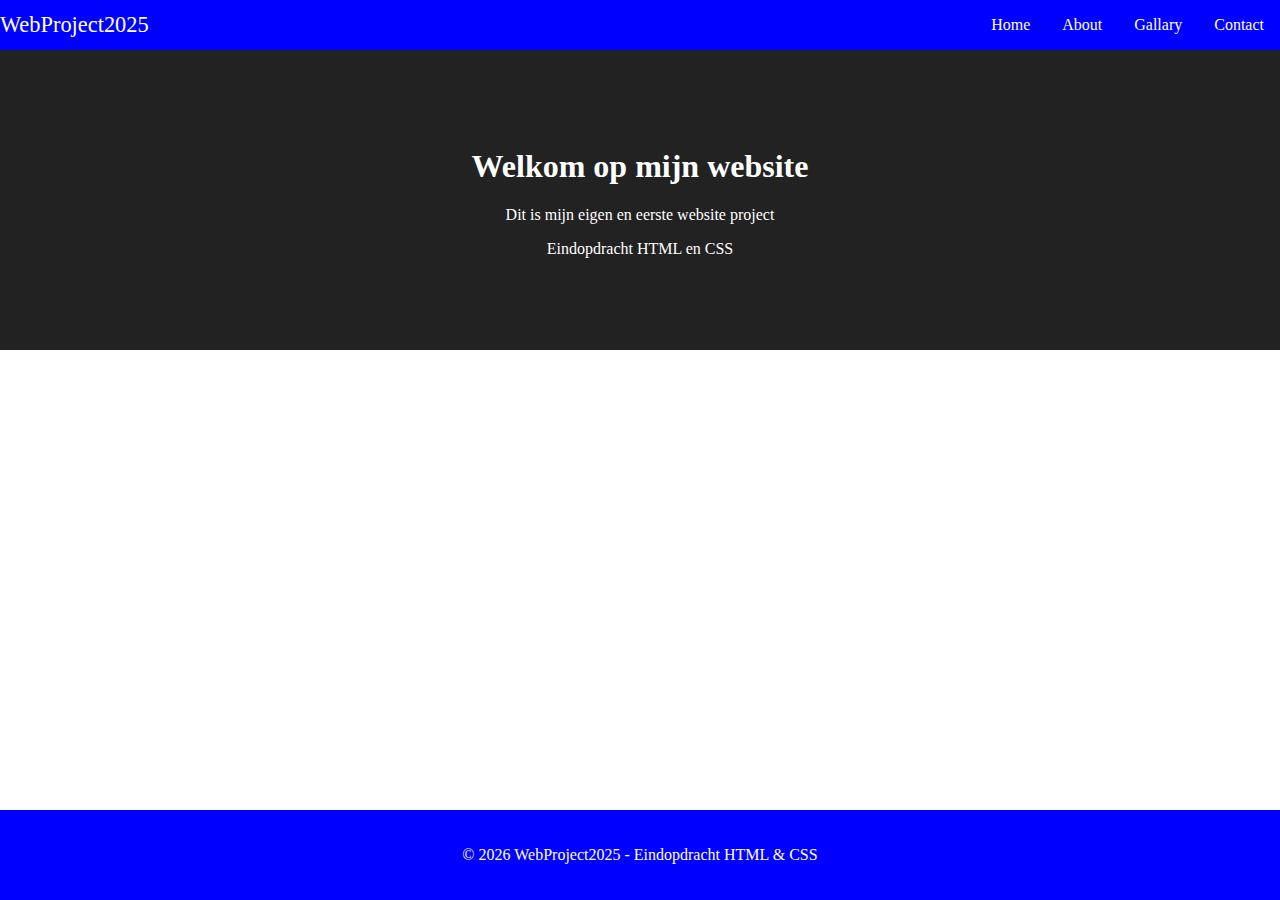
<file: Eindopdracht website/index.html>
<!DOCTYPE html>
<html lang="en">
<head>
  <meta charset="UTF-8">
  <meta name="viewport" content="width=device-width, initial-scale=1.0">
  <title>Home</title>
  <link rel="stylesheet" href="style.css">
</head>
<body>

<nav class="navbar">
    <div class=" web-title"> WebProject2025</div>
  <ul class="navbar-links">
    <li><a href="index.html">Home</a></li>
    <li><a href="about.html">About</a></li>
    <li><a href="gallary.html">Gallary</a></li>
     <li><a href="contact.html">Contact</a></li>
  </ul>
</nav>
<main>
  <section class="hero">
    <div class="hero-text">
      <h1>Welkom op mijn website</h1>
      <p>Dit is mijn eigen en eerste website project</p>
      <p>Eindopdracht HTML en CSS</p>
    </div>
  </section>
  </main>
<footer class="footer">
  <p>© 2026 WebProject2025 - Eindopdracht HTML & CSS</p>

</footer>
</body>
</html>
</file>
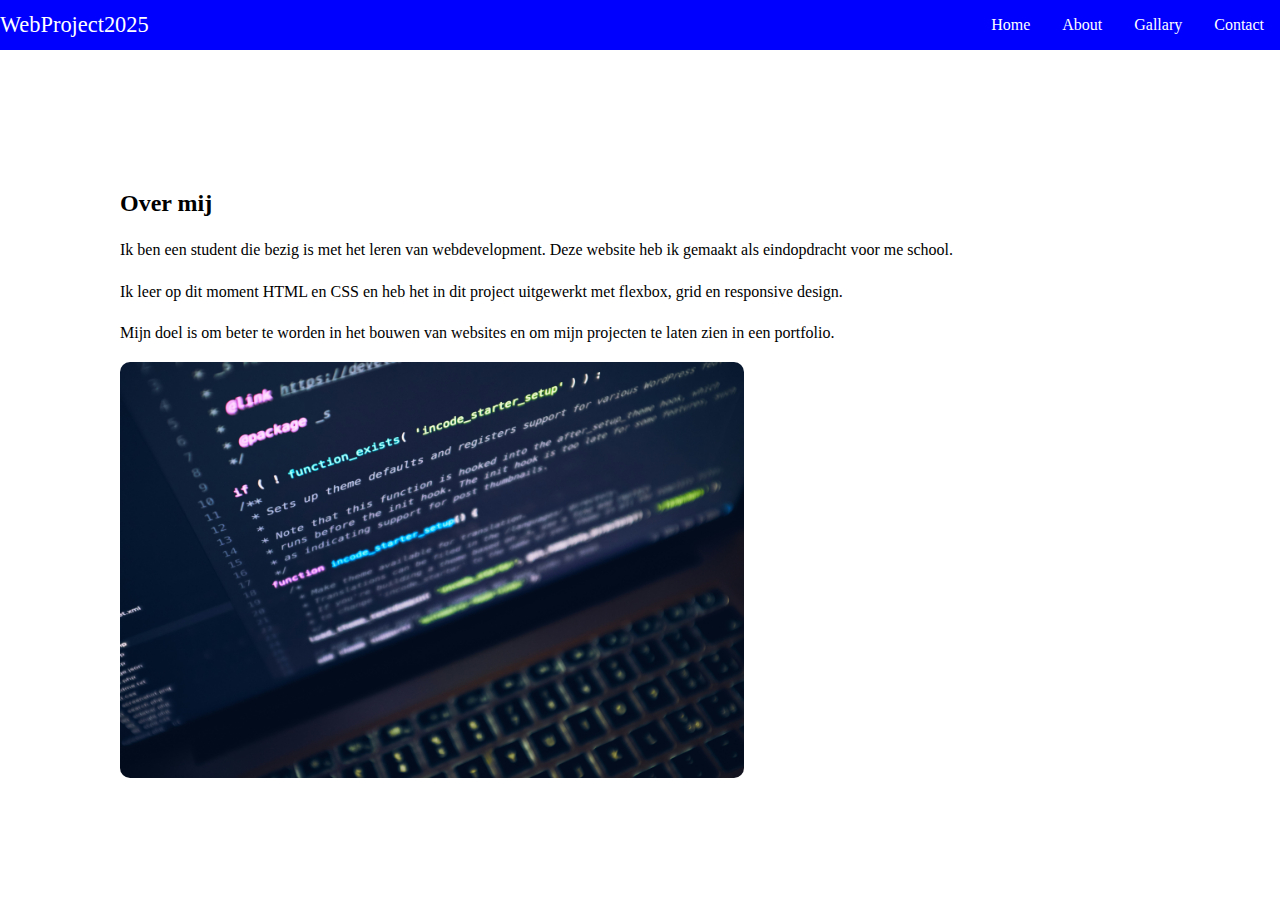
<file: Eindopdracht website/about.html>
<!DOCTYPE html>
<html lang="en">
<head>
  <meta charset="UTF-8">
  <meta name="viewport" content="width=device-width, initial-scale=1.0">
  <title>About</title>
  <link rel="stylesheet" href="style.css">
</head>
<body>
  <nav class="navbar">
    <div class=" web-title"> WebProject2025</div>
    <ul class="navbar-links">
    <li><a href="index.html">Home</a></li>
    <li><a href="about.html">About</a></li>
    <li><a href="gallary.html">Gallary</a></li>
     <li><a href="contact.html">Contact</a></li>
  </ul>
</nav>
<section class="about">
  <div class="about contianer"> 
    <div class="about-text">
      <h2>Over mij</h2>
      <p>Ik ben een student die bezig is met het leren van webdevelopment.
Deze website heb ik gemaakt als eindopdracht voor me school.</p>
<p>
Ik leer op dit moment HTML en CSS en heb het  in dit project uitgewerkt
met flexbox, grid en responsive design.</p>
<p>Mijn doel is om beter te worden in het bouwen van websites
en om mijn projecten te laten zien in een portfolio.</p>
<div>
<div class="about-image">
  <img src="luca-bravo-XJXWbfSo2f0-unsplash.jpg" alt="about-image">
</div>
<section>
</body>
</html>
</file>
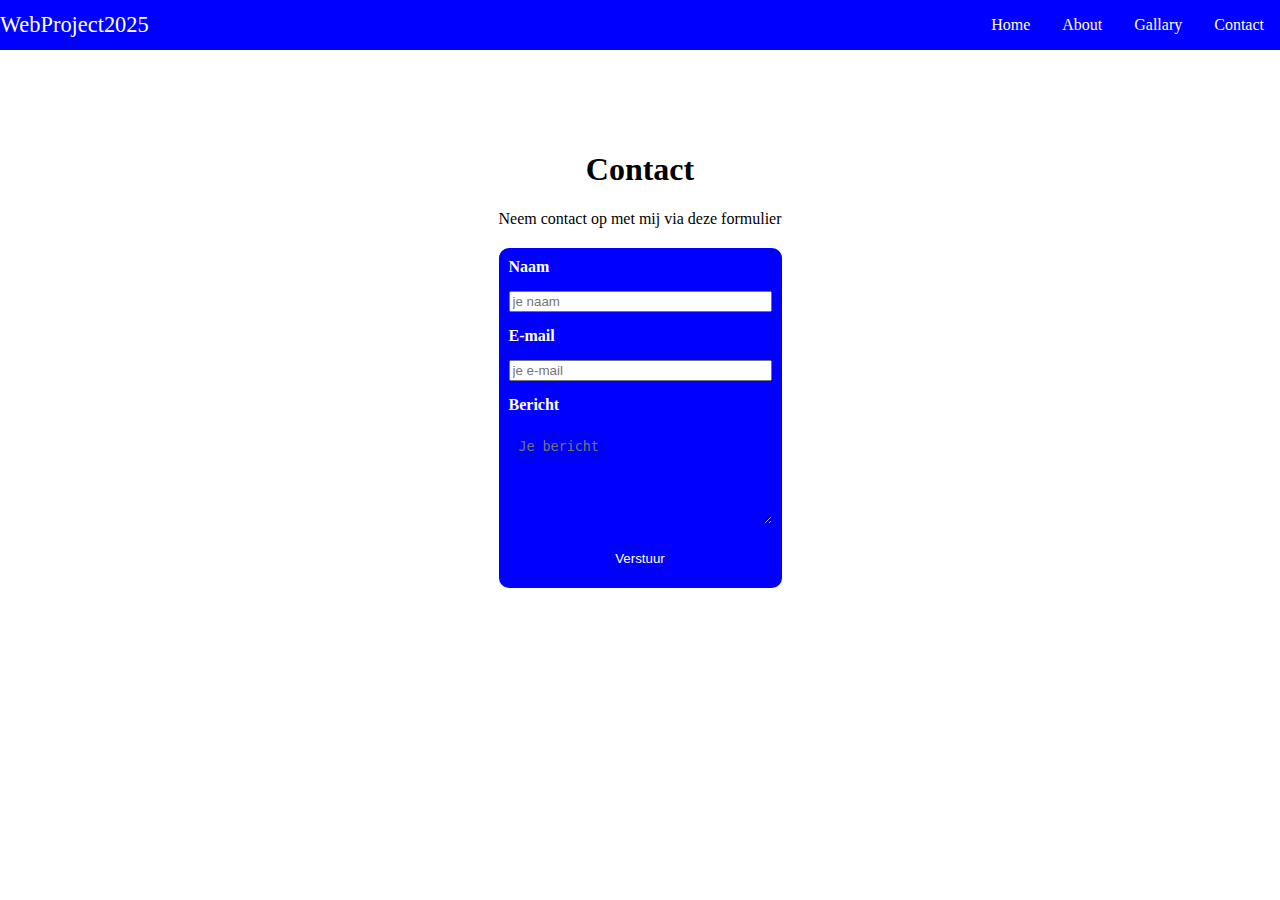
<file: Eindopdracht website/contact.html>
<!DOCTYPE html>
<html lang="en">
<head>
  <meta charset="UTF-8">
  <meta name="viewport" content="width=device-width, initial-scale=1.0">
  <title>Contact</title>
  <link rel="stylesheet" href="style.css">
</head>
<body>
  <nav class="navbar">
    <div class=" web-title"> WebProject2025</div>
  <ul class="navbar-links">
    <ul class="navbar-links">
    <li><a href="index.html">Home</a></li>
    <li><a href="about.html">About</a></li>
    <li><a href="gallary.html">Gallary</a></li>
     <li><a href="contact.html">Contact</a></li>
  </ul>
</nav>
<main class="contact">
  <h1>Contact</h1>
  <p>Neem contact op met mij via deze formulier</p>
  <form class="contact-form">
    <label for="name">Naam</label>
    <input type="text" id="name" placeholder="je naam">
    
    <label for="email">E-mail</label>
   <input type="email" id="email" placeholder="je e-mail">

   <label for="message">Bericht</label>
   <textarea id ="message" rows="5" placeholder="Je bericht"></textarea>

   <button type="submit">Verstuur</button>
   </form>


</main>
</body>
</html>
</file>
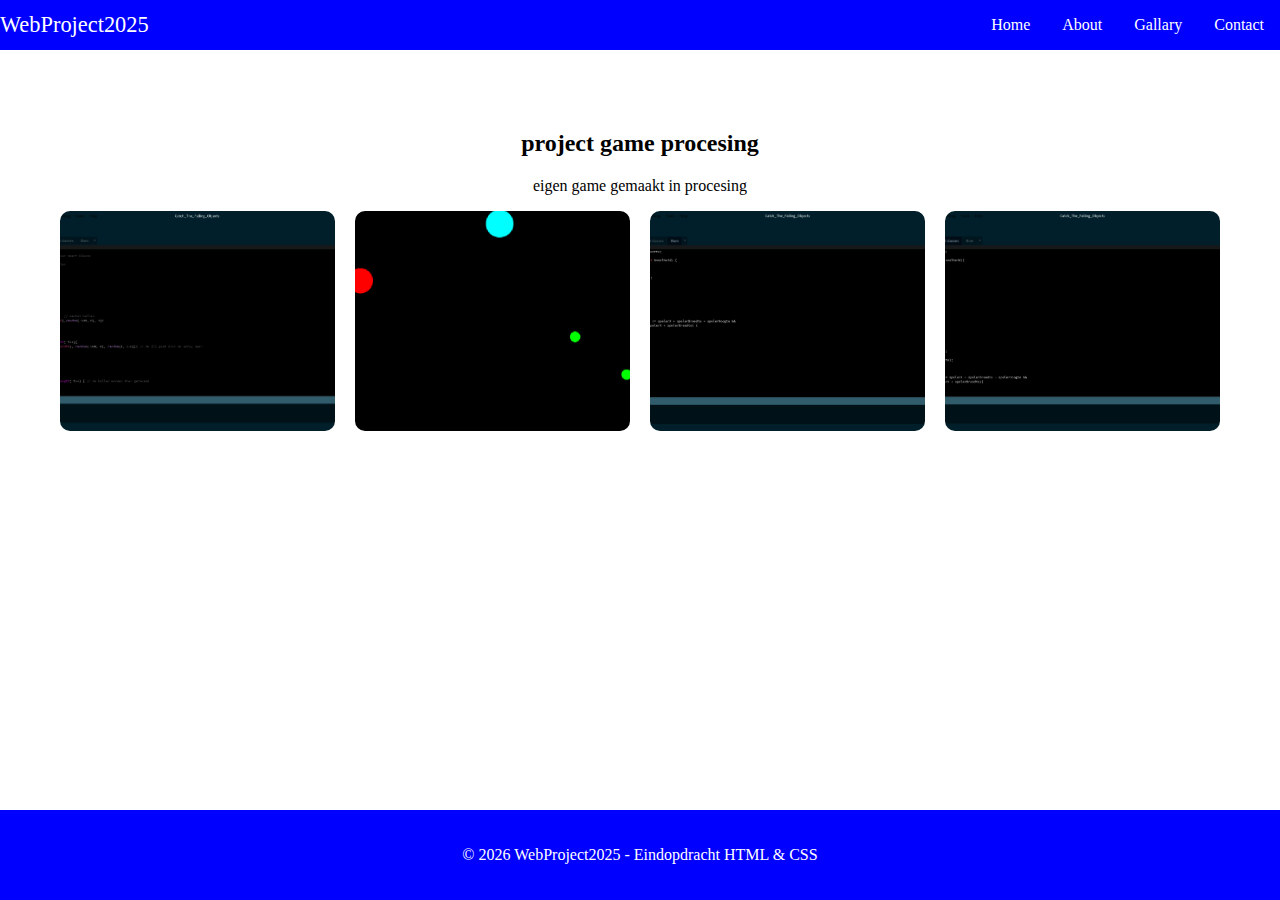
<file: Eindopdracht website/gallary.html>
<!DOCTYPE html>
<html lang="en">
<head>
  <meta charset="UTF-8">
  <meta name="viewport" content="width=device-width, initial-scale=1.0">
  <title>Gallary</title>
  <link rel="stylesheet" href="style.css">
</head>
<body>
  <nav class="navbar">
    <div class=" web-title"> WebProject2025</div>
  <ul class="navbar-links">
    <li><a href="index.html">Home</a></li>
    <li><a href="about.html">About</a></li>
    <li><a href="gallary.html">Gallary</a></li>
     <li><a href="contact.html">Contact</a></li>
  </ul>
  </nav>
  <main>
  <section class="gallary">
    <h2>project game procesing</h2>
    <p>eigen game gemaakt in procesing</p>
    <div class="gallary-container">
     <a href="Schermafbeelding 2026-01-20 214307.png" target="_blank">
    <img src="Schermafbeelding 2026-01-20 214307.png" alt="Processing code">
  </a>

  <a href="Schermafbeelding 2026-01-20 214430.png" target="_blank">
    <img src="Schermafbeelding 2026-01-20 214430.png" alt="Game resultaat">
  </a>

  <a href="Schermafbeelding 2026-01-20 214842.png" target="_blank">
    <img src="Schermafbeelding 2026-01-20 214842.png" alt="Processing code">
  </a>
  <a href="Schermafbeelding 2026-01-20 214859.png" target="_blank">
    <img src="Schermafbeelding 2026-01-20 214859.png" alt="Processing code">
  </a>
    </div>
    </main>

  </section>
  <footer class="footer">
  <p>© 2026 WebProject2025 - Eindopdracht HTML & CSS</p>

</footer>
</body>
</html>
</file>
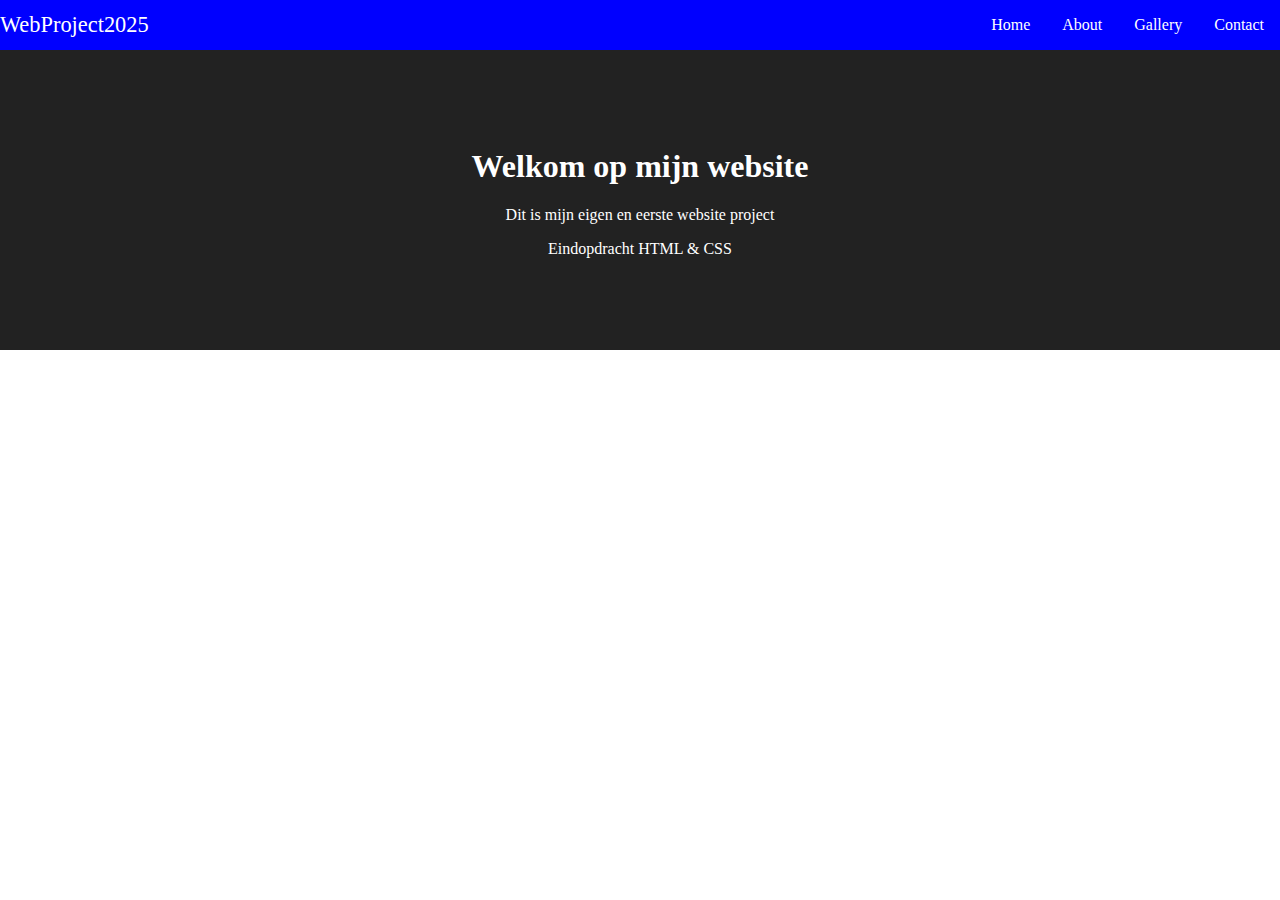
<file: Eindopdracht website/Home.html>
<!DOCTYPE html>
<html lang="en">
<head>
  <meta charset="UTF-8">
  <meta name="viewport" content="width=device-width, initial-scale=1.0">
  <title>Home</title>
  <link rel="stylesheet" href="style.css">
</head>
<body>

  <nav class="navbar">
    <div class="web-title">WebProject2025</div>
    <ul class="navbar-links">
      <li><a href="index.html">Home</a></li>
      <li><a href="about.html">About</a></li>
      <li><a href="gallery.html">Gallery</a></li>
      <li><a href="contact.html">Contact</a></li>
    </ul>
  </nav>

  <section class="hero">
    <div class="hero-text">
      <h1>Welkom op mijn website</h1>
      <p>Dit is mijn eigen en eerste website project</p>
      <p>Eindopdracht HTML & CSS</p>
    </div>
  </section>

</body>
</html>
</file>
<file: Eindopdracht website/style.css>
* {
  box-sizing: border-box;
}
body {
  margin: 0;
   padding: 0;
  min-height: 100vh;
  display: flex;
  flex-direction: column;
}
main {
  flex: 1;
}
.navbar {
    display: flex;
    justify-content: space-between;
    align-items: center;
    background-color: blue;
    color: white;
}
.web-title {
font-size: 1.4rem;
margin: .4,5rem;
}
.navbar-links {
    margin: 0;
    padding: 0;
    display: flex;
}
.navbar-links li {
   list-style: none;
}
.navbar-links li a {
    text-decoration: none;
    color: white;
    padding: 1rem;
    display: block;

}
.navbar-links li:hover {
  background-color: #555;  
}

.hero-section {
background-size: cover;
    background-position: center;
    
}
.hero {
  height: 300px;
  background-color: #222;
  color: white;

  display: flex;
  justify-content: center;
  align-items: center;

  text-align: center;
}
.about {
padding: 60px;

}
.about-container {
    display: flex;
    gap: 40px;
    align-items: center;
}
.about-text {
    flex: 1;

}
.about-image {
    flex: 1;
}
.about-image img {
    width: 60%;
    height: auto;
    border-radius: 10px;
}
.about h2 {
    margin-bottom: 20px;
}
.about-text p {
    line-height: 1.6;
}
@media (max-width: 768px) {
   .about-container {
    flex-direction: column;
    text-align: center;
}
}
.gallary {
    padding: 60px;
    text-align: center;
}
.gallary-container {
    display: grid;
    grid-template-columns: repeat(auto-fit, minmax(200px,1fr));
    gap: 20px;

}
.gallary-container img {
    width: 100%;
    height: 220px;
    object-fit: cover;
    border-radius: 10px;
    cursor: pointer;

}
.contact {
    max-width: 600px;
    margin: 60px auto;
    padding: 20px;
    text-align: center;
}
.contact-form {
    display: flex;
    flex-direction: column;
    gap: 15px;
    margin-top: 20px;
}
.contact-form label {
    text-align: left;
    font-weight: bold;

}
.contact-form,
.contact-form textarea {
    padding: 10px;
    background-color: #00f;
    color: white;
    border: none;
    border-radius: 10px;
    cursor: pointer;
}
.contact-form button {
    padding: 12px;
    background-color: #00f;
    color: white;
    border: none;
    border-radius: 5px;
    cursor: pointer;
}
.footer {
    background-color: blue;
    color: white;
    text-align: center;
    padding: 20px;
}
</file>
